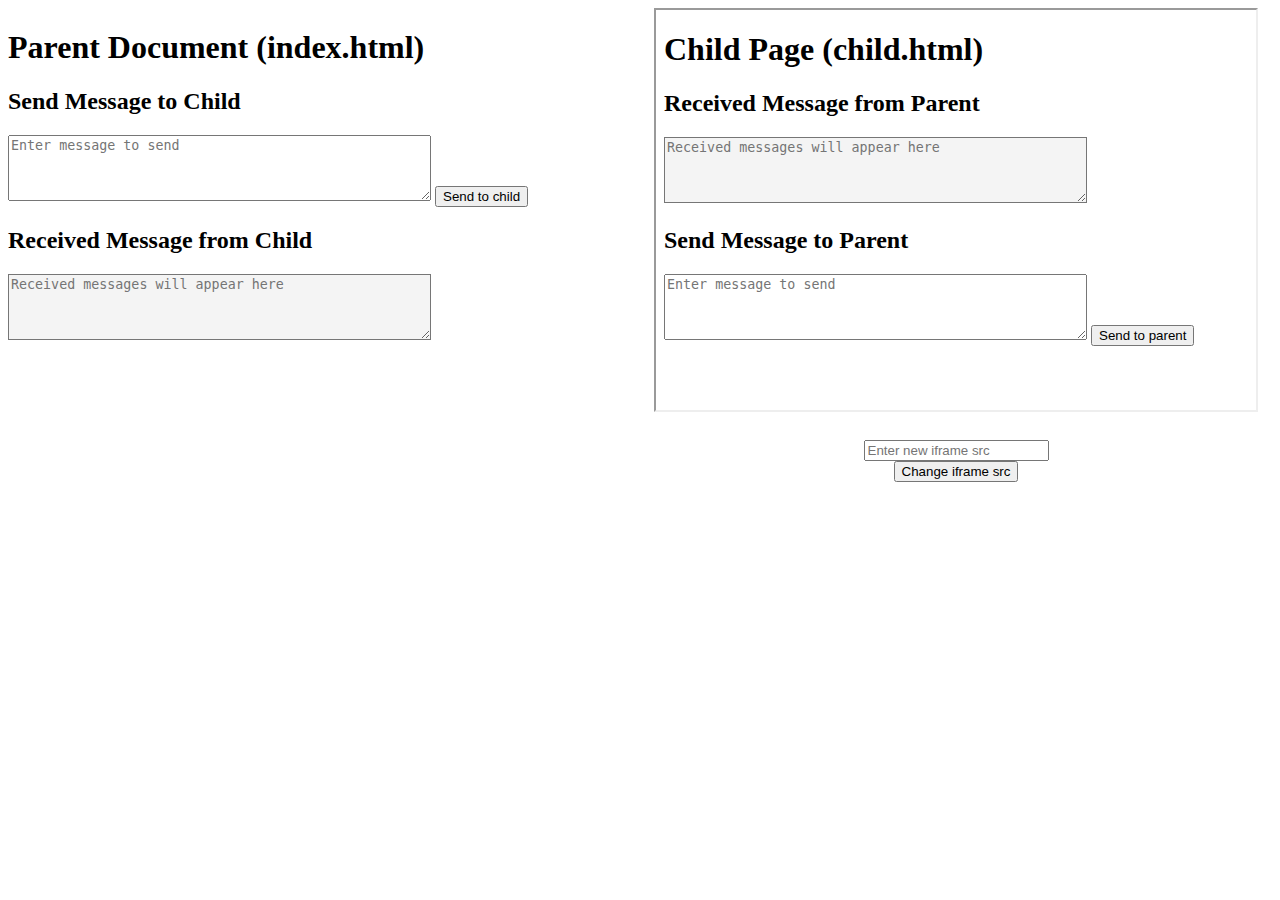
<file: index.html>
<!DOCTYPE html>
<html lang="en">
<head>
    <meta charset="UTF-8">
    <meta name="viewport" content="width=device-width, initial-scale=1.0">
    <link rel="stylesheet" href="styles.css">
    <title>Web Messaging - Parent</title>
</head>
<body>
    <div style="display: flex;">
        <div style="flex: 1;">
            <h1>Parent Document (index.html)</h1>
            <h2>Send Message to Child</h2>
            <textarea id="messageInput" placeholder="Enter message to send" rows="4" cols="50"></textarea>
            <button onclick="sendMessage()">Send to child</button>
            <br>
            <h2>Received Message from Child</h2>
            <textarea id="receivedMessage" placeholder="Received messages will appear here" rows="4" cols="50" readonly></textarea>
        </div>
        <div style="flex: 1; display: flex; flex-direction: column; justify-content: center; align-items: center;">
            <iframe id="childFrame" src="child.html" width="600" height="400"></iframe>
            <br>
            <input type="text" id="iframeSrcInput" placeholder="Enter new iframe src" style="margin-top: 10px;">
            <button onclick="changeIframeSrc()">Change iframe src</button>
        </div>
    </div>

    <script>
        const childFrame = document.getElementById('childFrame');
        const messageInput = document.getElementById('messageInput');
        const receivedMessage = document.getElementById('receivedMessage');
        const iframeSrcInput = document.getElementById('iframeSrcInput');

        function sendMessage() {
            const message = messageInput.value;
            childFrame.contentWindow.postMessage(message, '*');
        }

        function changeIframeSrc() {
            const newSrc = iframeSrcInput.value;
            childFrame.src = newSrc;
        }

        window.addEventListener('message', (event) => {
            receivedMessage.value = JSON.stringify(event.data, null, 2);
        });
    </script>
</body>
</html>
</file>
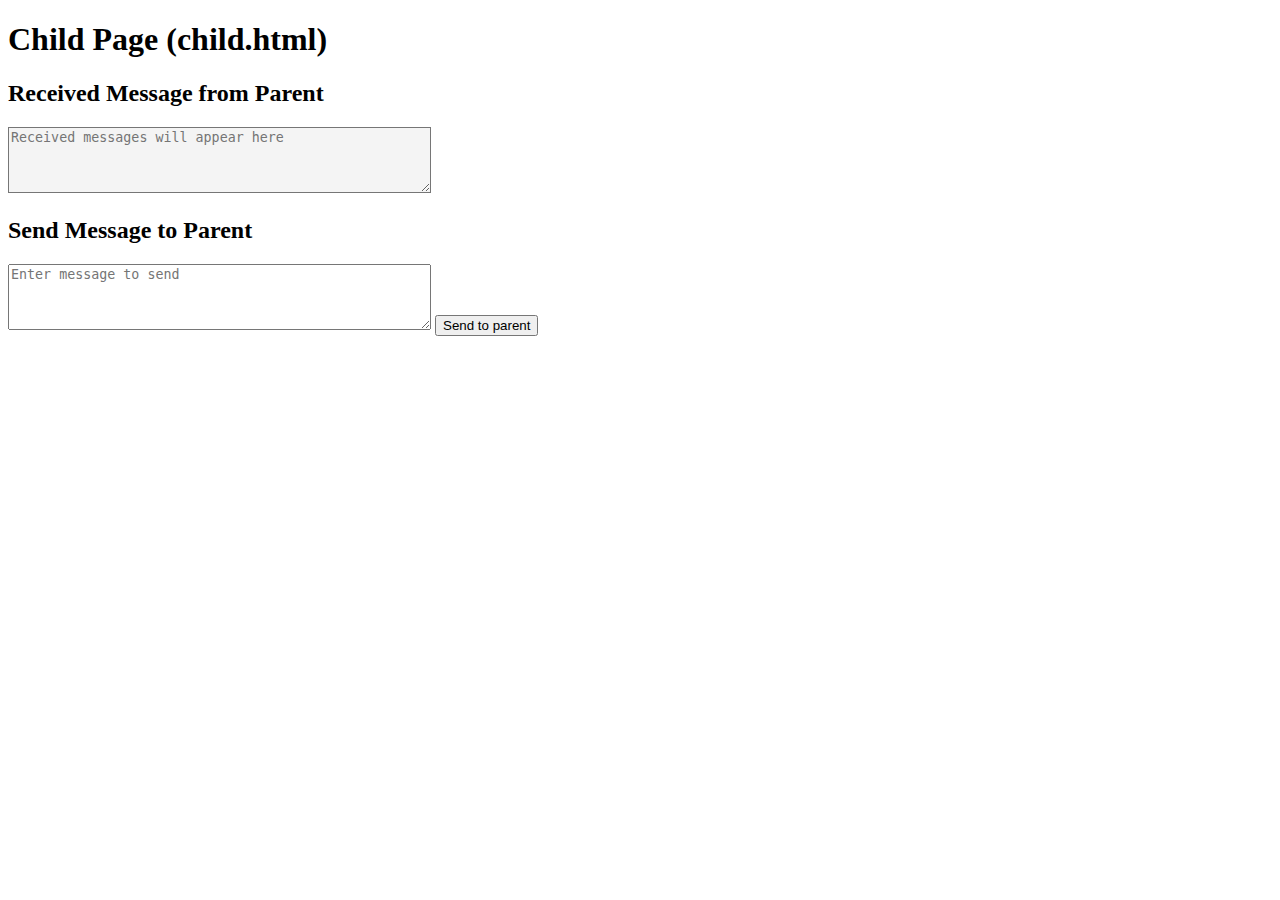
<file: child.html>
<!DOCTYPE html>
<html lang="en">
<head>
    <meta charset="UTF-8">
    <meta name="viewport" content="width=device-width, initial-scale=1.0">
    <link rel="stylesheet" href="styles.css">
    <title>Web Messaging - Child</title>
    <script>
        window.addEventListener("message", function(event) {
            // if (event.origin !== "http://your-parent-domain.com") {
            //     return;
            // }
            document.getElementById("receivedMessage").value = JSON.stringify(event.data, null, 2);
        });

        function sendMessage() {
            var message = document.getElementById("sendMessage").value;
            parent.postMessage(message, "*");
        }
    </script>
</head>
<body>
    <h1>Child Page (child.html)</h1>
    <div>
        <h2>Received Message from Parent</h2>
        <textarea id="receivedMessage" placeholder="Received messages will appear here" rows="4" cols="50" readonly></textarea>
    </div>
    <div>
        <h2>Send Message to Parent</h2>
        <textarea id="sendMessage" placeholder="Enter message to send" rows="4" cols="50"></textarea>
        <button onclick="sendMessage()">Send to parent</button>
    </div>
</body>
</html>
</file>
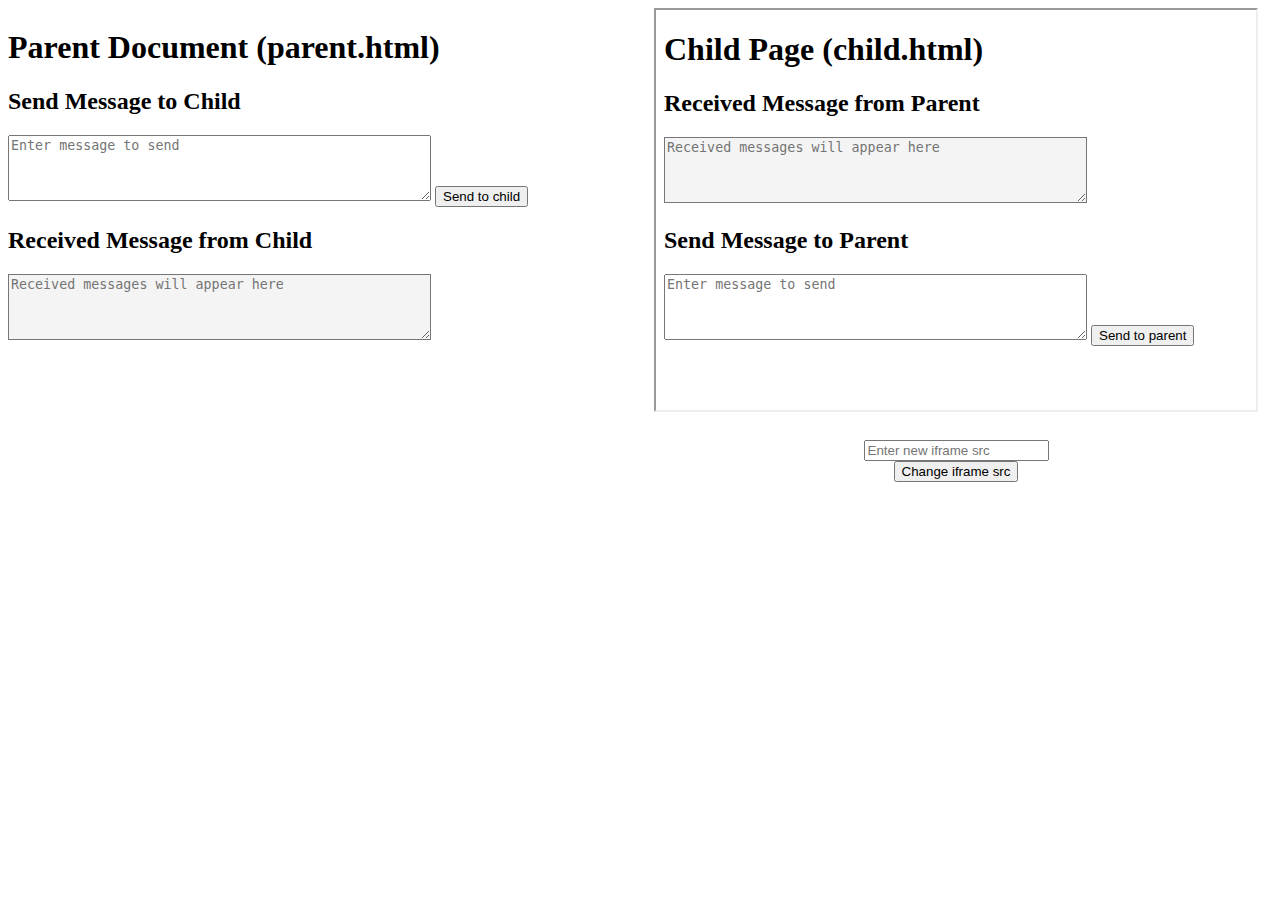
<file: parent.html>
<!DOCTYPE html>
<html lang="en">
<head>
    <meta charset="UTF-8">
    <meta name="viewport" content="width=device-width, initial-scale=1.0">
    <link rel="stylesheet" href="styles.css">
    <title>Web Messaging - Parent</title>
</head>
<body>
    <div style="display: flex;">
        <div style="flex: 1;">
            <h1>Parent Document (parent.html)</h1>
            <h2>Send Message to Child</h2>
            <textarea id="messageInput" placeholder="Enter message to send" rows="4" cols="50"></textarea>
            <button onclick="sendMessage()">Send to child</button>
            <br>
            <h2>Received Message from Child</h2>
            <textarea id="receivedMessage" placeholder="Received messages will appear here" rows="4" cols="50" readonly></textarea>
        </div>
        <div style="flex: 1; display: flex; flex-direction: column; justify-content: center; align-items: center;">
            <iframe id="childFrame" src="child.html" width="600" height="400"></iframe>
            <br>
            <input type="text" id="iframeSrcInput" placeholder="Enter new iframe src" style="margin-top: 10px;">
            <button onclick="changeIframeSrc()">Change iframe src</button>
        </div>
    </div>

    <script>
        const childFrame = document.getElementById('childFrame');
        const messageInput = document.getElementById('messageInput');
        const receivedMessage = document.getElementById('receivedMessage');
        const iframeSrcInput = document.getElementById('iframeSrcInput');

        function sendMessage() {
            const message = messageInput.value;
            childFrame.contentWindow.postMessage(message, '*');
        }

        function changeIframeSrc() {
            const newSrc = iframeSrcInput.value;
            childFrame.src = newSrc;
        }

        window.addEventListener('message', (event) => {
            receivedMessage.value = event.data;
        });
    </script>
</body>
</html>
</file>
<file: styles.css>
textarea:read-only {
    background-color: #f4f4f4;
}
</file>
